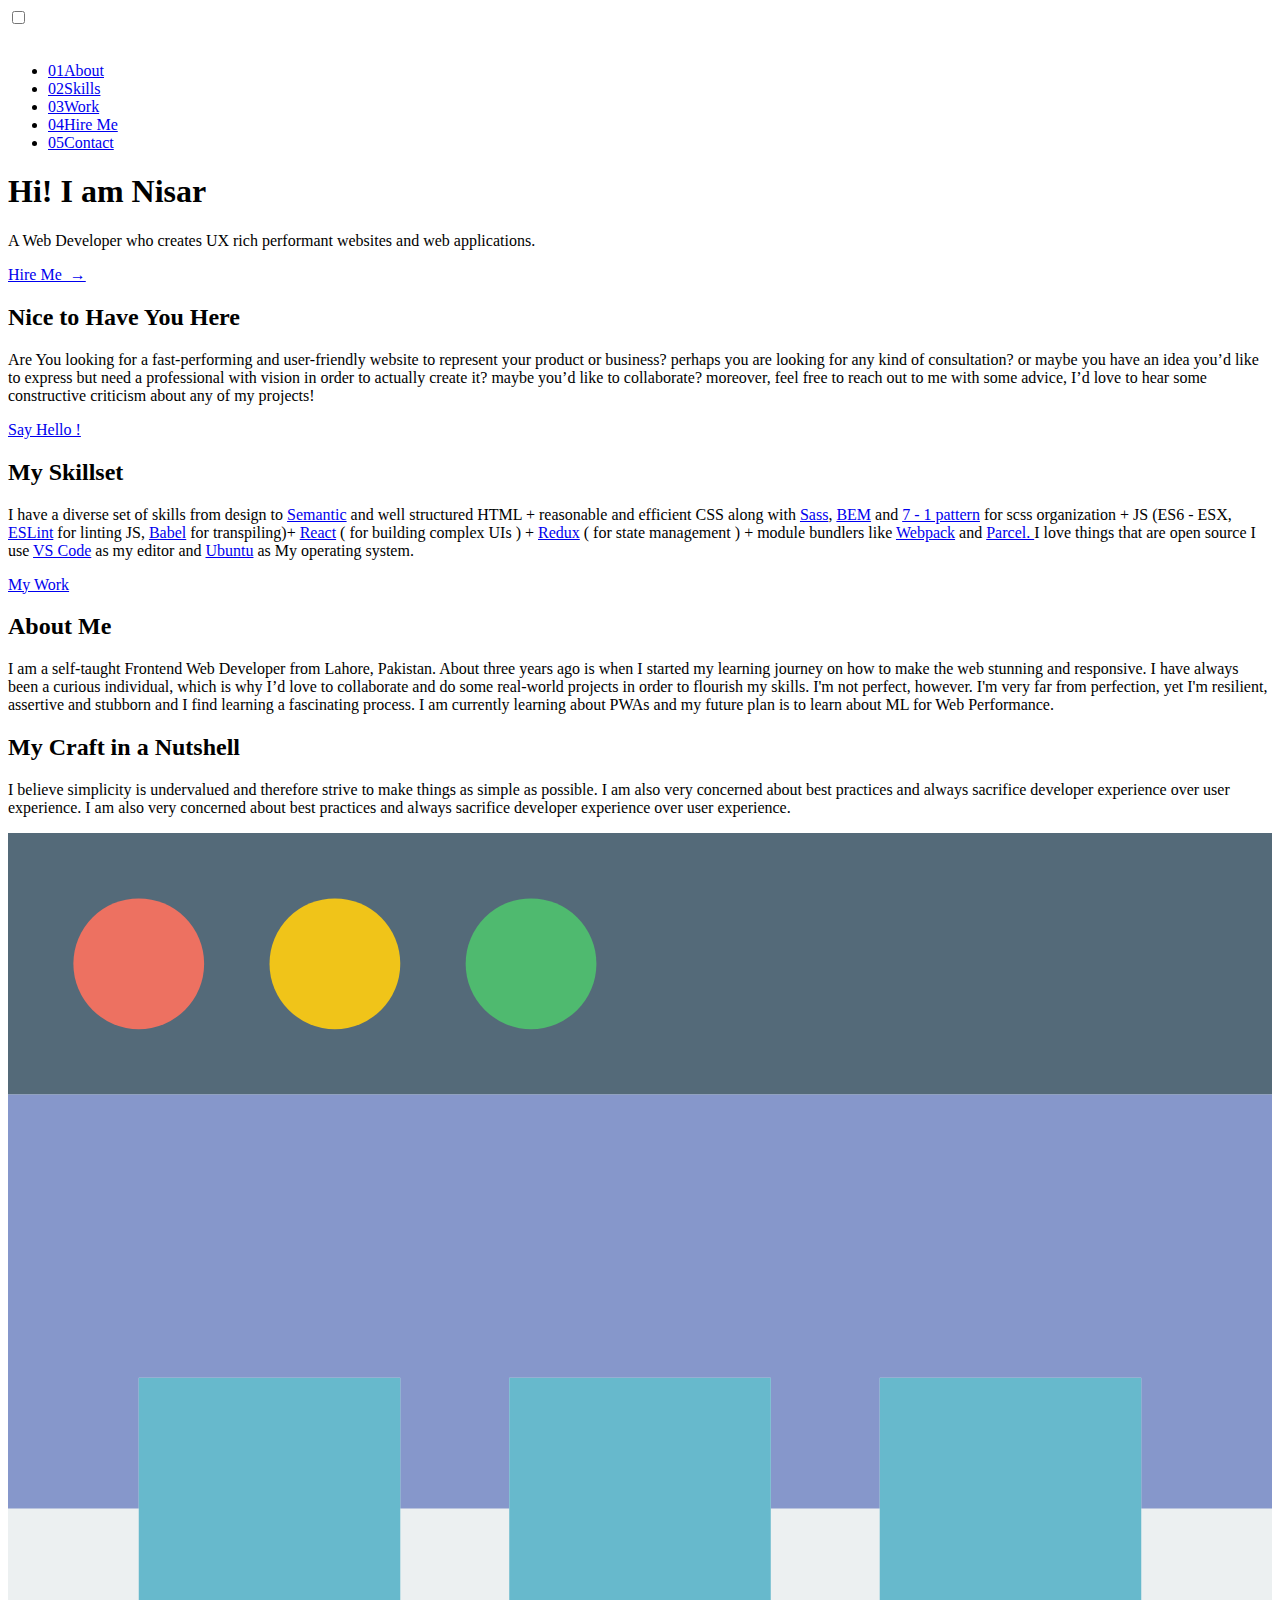
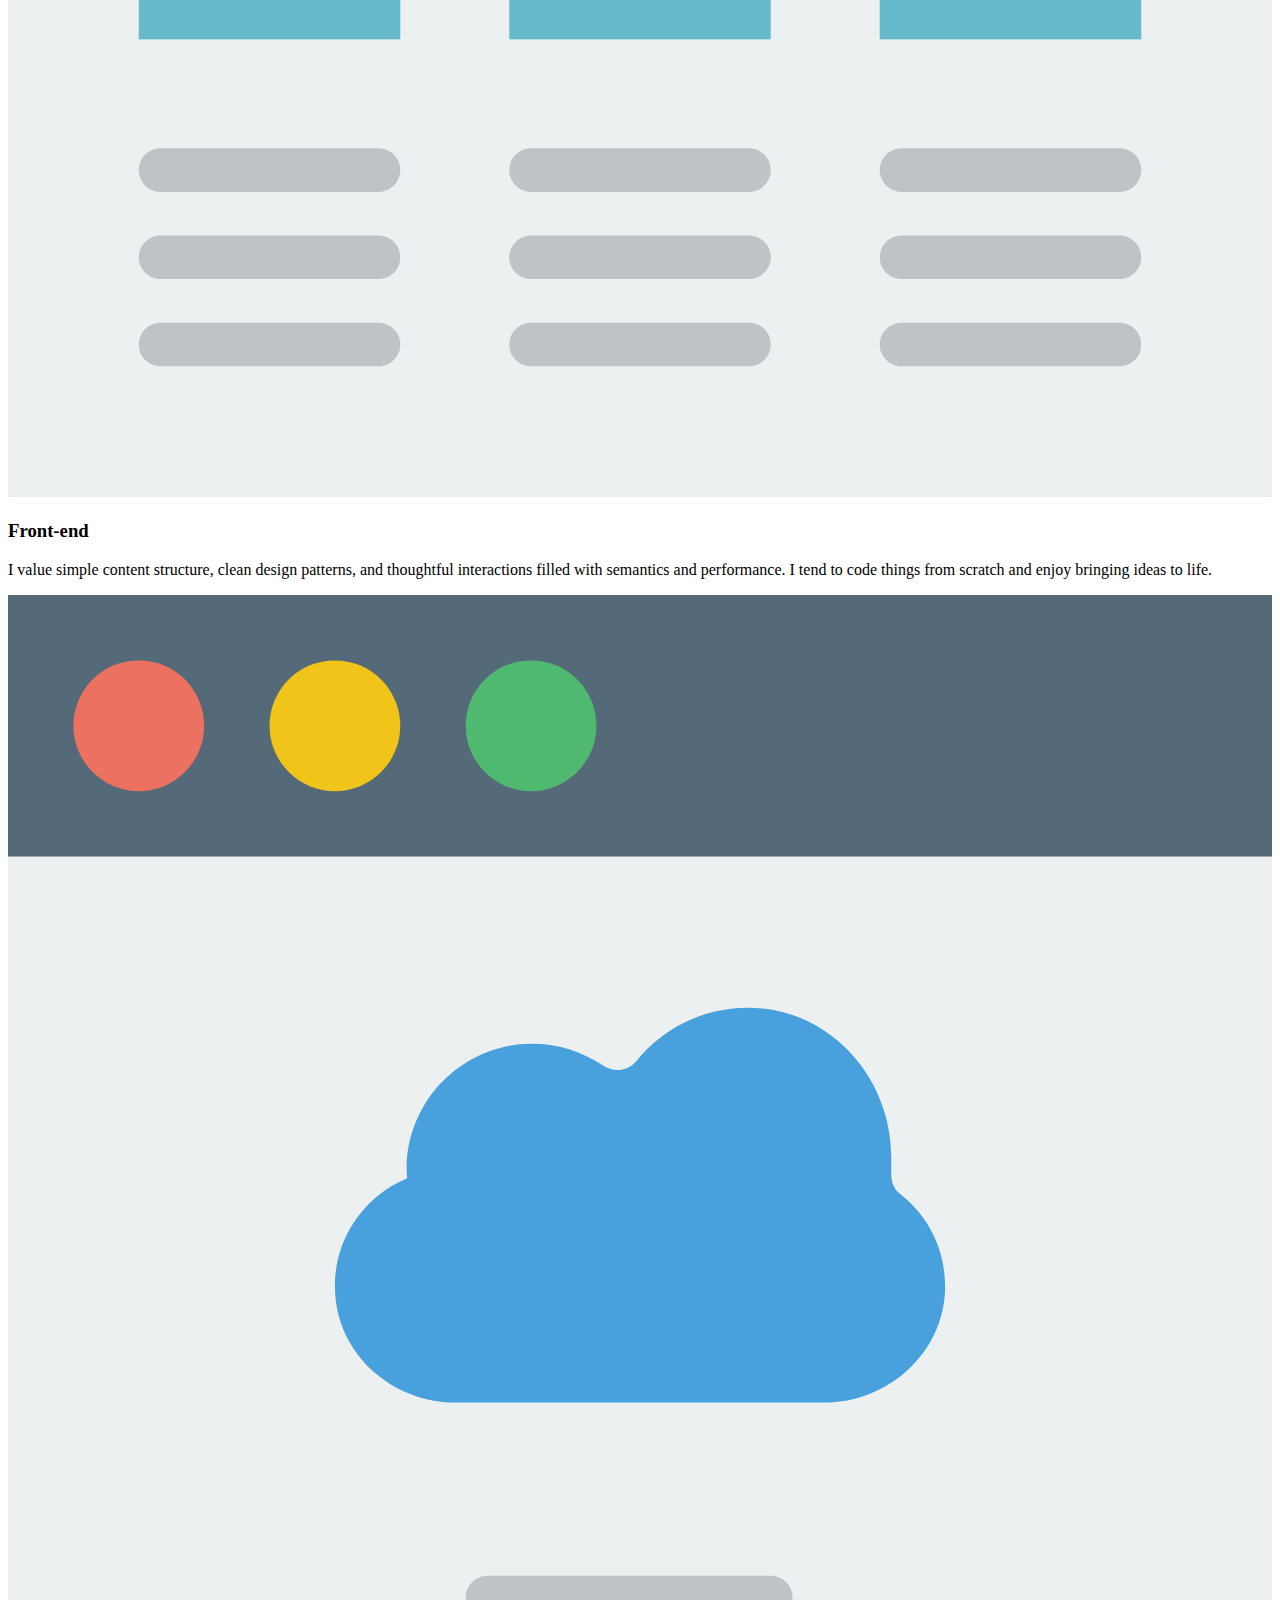
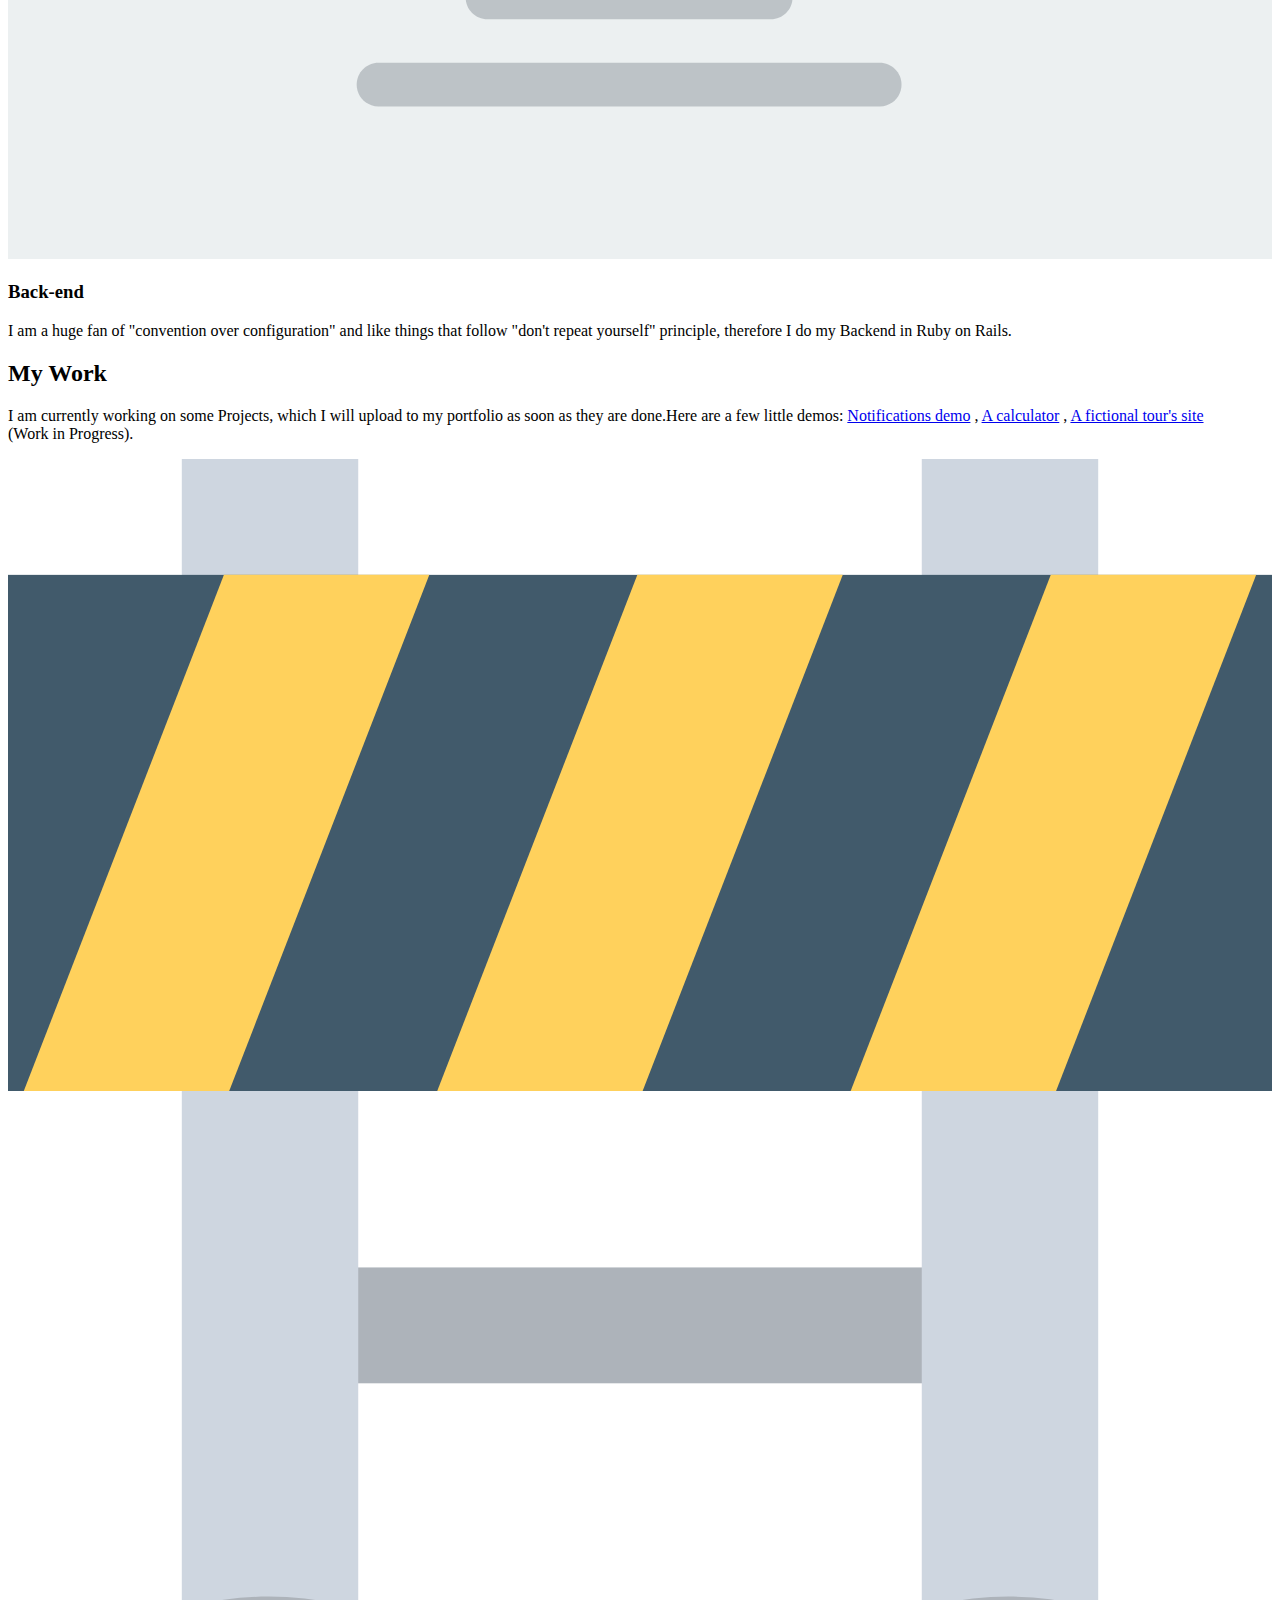
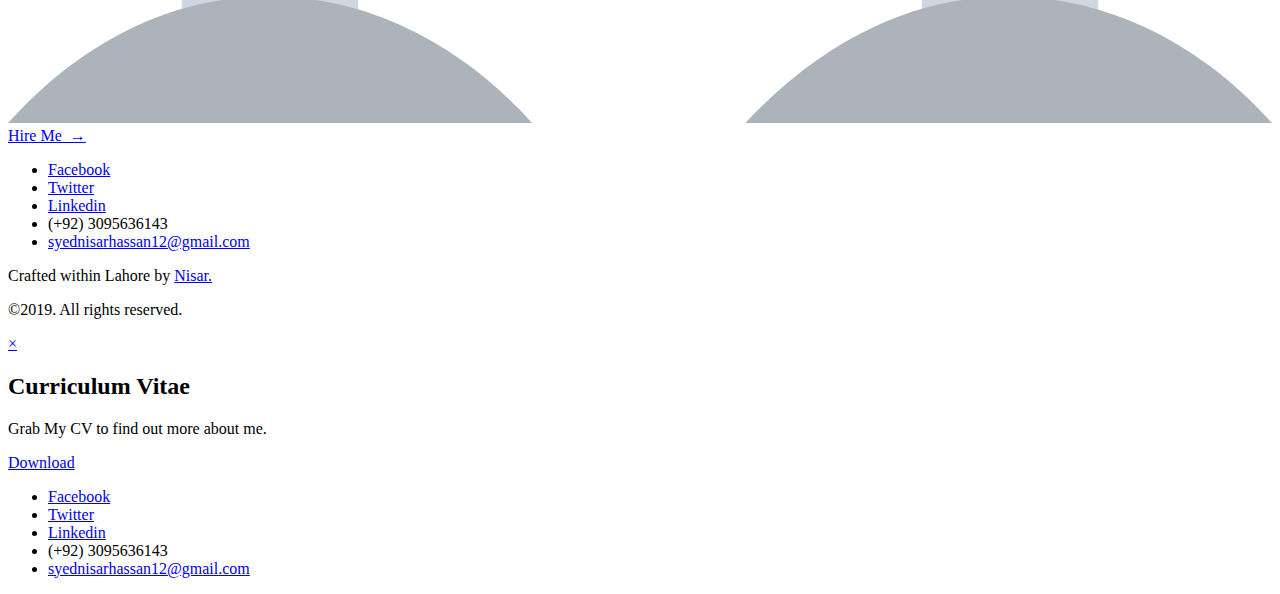
<file: nickbwalley-personal-portfolio-website/src/index.html>
<!DOCTYPE html>
<html lang="en">

<head>
	<!-- HTML Meta Tags -->
	<meta charset="UTF-8" />
	<meta name="viewport" content="width=device-width, initial-scale=1.0" />
	<title>Nisar Hassan | Frontend Web Developer</title>
	<meta name="description" content="Hi, I am Nisar. I create UX rich performant websites and web applications focusing on user interactions at an
        expert level." />

	<!-- Google / Search Engine Tags -->
	<meta itemprop="name" content="Nisar Hassan | Frontend Web Developer" />
	<meta itemprop="description" content="Hi, I am Nisar. I create UX rich performant websites and web applications focusing on user interactions at an
        expert level." />
	<meta itemprop="image" content="./meta.jpg" />

	<!-- Facebook Meta Tags -->
	<meta property="og:url" content="http://nisar.surge.sh" />
	<meta property="og:type" content="website" />
	<meta property="og:title" content="Nisar Hassan | Frontend Web Developer" />
	<meta property="og:description" content="Hi, I am Nisar. I create UX rich performant websites and web applications focusing on user interactions at an
        expert level." />
	<meta property="og:image" content="./meta.jpg" />

	<!-- Twitter Meta Tags -->
	<meta name="twitter:card" content="summary_large_image" />
	<meta name="twitter:title" content="Nisar Hassan | Frontend Web Developer" />
	<meta name="twitter:description" content="Hi, I am Nisar. I create UX rich performant websites and web applications focusing on user interactions at an
        expert level." />
	<meta name="twitter:image" content="./meta.jpg" />
	<link href="https://fonts.googleapis.com/css?family=Josefin+Sans:300,400" rel="stylesheet" />
	<script src="./js/index.js" defer></script>
</head>

<body>
	<!-- ***** Navigation ***** -->

	<div class="navigation">
		<input type="checkbox" class="navigation__checkbox" id="nav-toggle" />
		<label for="nav-toggle" class="navigation__button">
        <span class="navigation__icon" aria-label="toggle navigation menu"
          >&nbsp;</span
        >
      </label>
		<div class="navigation__background">&nbsp;</div>

		<nav class="navigation__nav" role="navigation">
			<ul class="navigation__list">
				<li class="navigation__item">
					<a href="#about" class="navigation__link"><span>01</span>About</a>
				</li>
				<li class="navigation__item">
					<a href="#skill" class="navigation__link"><span>02</span>Skills</a>
				</li>
				<li class="navigation__item">
					<a href="#work" class="navigation__link"><span>03</span>Work</a>
				</li>
				<li class="navigation__item">
					<a href="#popup" class="navigation__link"><span>04</span>Hire Me</a>
				</li>
				<li class="navigation__item">
					<a href="#footer" class="navigation__link"><span>05</span>Contact</a>
				</li>
			</ul>
		</nav>
	</div>

	<!-- ***** Header ***** -->

	<header class="header" role="banner" id="header">
		<div class="header__text-box">
			<h1 class="heading-primary">Hi! I am Nisar</h1>
			<p class="header__description">
				A Web Developer who creates UX rich performant websites and web
				applications.
			</p>
			<a href="#popup" class="btn btn__hire" id="hire">Hire Me &nbsp;&rarr;</a>
		</div>
		<!-- <p class="header__director">Scroll Down &darr;</p> -->
	</header>

	<!-- ***** Main ***** -->

	<main role="main">
		<!-- ***** Section Intro ***** -->

		<section class="intro">
			<div class="row">
				<h2 class="heading-secondary">Nice to Have You Here</h2>
				<p class="intro-text">
					Are You looking for a fast-performing and user-friendly website to
					represent your product or business? perhaps you are looking for any
					kind of consultation? or maybe you have an idea you’d like to
					express but need a professional with vision in order to actually
					create it? maybe you’d like to collaborate? moreover, feel free to
					reach out to me with some advice, I’d love to hear some constructive
					criticism about any of my projects!
				</p>
				<a href="https://twitter.com/nisarhassan12" class="btn">Say Hello !</a>
			</div>
		</section>

		<!-- ***** Section Skills ***** -->

		<section class="skill" id="skill">
			<div class="u-text-center">
				<h2 class="heading-secondary">My Skillset</h2>
				<p class="intro-text">
					I have a diverse set of skills from design to
					<a target="_blank" href="https://www.w3.org/TR/2016/REC-html51-20161101/dom.html">Semantic</a>
					and well structured HTML + reasonable and efficient CSS along with
					<a target="_blank" href="https://sass-lang.com/">Sass</a>,
					<a target="_blank" href="http://getbem.com/">BEM</a> and
					<a target="_blank" href="https://gist.github.com/rveitch/84cea9650092119527bc">7 - 1 pattern</a>
					for scss organization + JS (ES6 - ESX,
					<a target="_blank" href="https://eslint.org/">ESLint</a> for linting
					JS, <a href="https://babeljs.io/" target="_blank">Babel</a> for
					transpiling)+
					<a target="_blank" href="https://reactjs.org/">React</a> ( for
					building complex UIs ) +
					<a target="_blank" href="https://redux.js.org/">Redux</a> ( for
					state management ) + module bundlers like
					<a target="_blank" href="http://webpack.js.org/">Webpack</a> and
					<a target="_blank" href="https://parceljs.org/">Parcel. </a>I love
					things that are open source I use
					<a target="_blank" href="https://code.visualstudio.com/">VS Code</a>
					as my editor and
					<a target="_blank" href="https://www.ubuntu.com/">Ubuntu</a> as My
					operating system.
				</p>
				<a href="#work" class="btn">My Work</a>
			</div>
		</section>

		<section class="about" id="about">
			<div class="u-text-center">
				<h2 class="heading-secondary">About Me</h2>
			</div>
			<p class="intro-text">
				I am a self-taught Frontend Web Developer from Lahore, Pakistan. About
				three years ago is when I started my learning journey on how to make
				the web stunning and responsive. I have always been a curious
				individual, which is why I’d love to collaborate and do some
				real-world projects in order to flourish my skills. I'm not perfect,
				however. I'm very far from perfection, yet I'm resilient, assertive
				and stubborn and I find learning a fascinating process. I am currently
				learning about PWAs and my future plan is to learn about ML for Web
				Performance.
			</p>
		</section>

		<!-- ***** Section Craft ***** -->

		<section class="craft">
			<div class="u-text-center">
				<h2 class="heading-secondary">My Craft in a Nutshell</h2>
				<p class="intro-text">
					I believe simplicity is undervalued and therefore strive to make things as simple as possible. I am
					also very concerned about best practices and always sacrifice developer experience over user
					experience.
					I am also very concerned about best practices and always
					sacrifice developer experience over user experience.
				</p>
			</div>

			<div class="row">
				<div class="craft__item">
					<img src="./img/browser-16.svg" alt="Browser" class="craft__img" />
					<h3 class="heading-tertiary">Front-end</h3>
					<p class="craft__description">
						I value simple content structure, clean design patterns, and
						thoughtful interactions filled with semantics and performance. I
						tend to code things from scratch and enjoy bringing ideas to life.
					</p>
				</div>

				<div class="craft__item hack"></div>

				<div class="craft__item">
					<img src="./img/browser-26.svg" alt="Server" class="craft__img" />
					<h3 class="heading-tertiary">Back-end</h3>
					<p class="craft__description">
						I am a huge fan of "convention over configuration" and like things
						that follow "don't repeat yourself" principle, therefore I do my
						Backend in Ruby on Rails.
					</p>
				</div>
			</div>
		</section>

		<!-- ***** Section Work ***** -->

		<section class="work" id="work">
			<div class="u-text-center">
				<h2 class="heading-secondary">My Work</h2>
				<p class="intro-text">
					I am currently working on some Projects, which I will upload to my
					portfolio as soon as they are done.Here are a few little demos:
					<a href="https://nisaranimations.surge.sh/">Notifications demo</a>
					,
					<a href="https://totaliser.surge.sh/">A calculator</a>
					,
					<a href="https://trek101.surge.sh/">A fictional tour's site</a>
					<br />(Work in Progress).
          </p>
					<img src="./img/609732.svg" alt="" class="work__construction" />
					<a href="#popup" class="btn btn--hire">Hire Me &nbsp;&rarr;</a>
			</div>
		</section>
	</main>

	<!-- ***** Footer ***** -->

	<footer class="footer" id="footer">
		<nav>
			<ul class="footer__social-links">
				<li class="footer__social-link">
					<a href="https://www.facebook.com/nisarhassan767">Facebook</a>
				</li>
				<li class="footer__social-link">
					<a href="https://twitter.com/nisarhassan12">Twitter</a>
				</li>
				<li class="footer__social-link">
					<a href="https://www.linkedin.com/in/syednisarhassan12/">Linkedin</a>
				</li>
				<li class="number">(+92) 3095636143</li>
				<li>
					<a href="mailto:syednisarhassan12@gmail.com" class="number">syednisarhassan12@gmail.com</a>
				</li>
			</ul>
		</nav>
		<div class="footer__outro">
			<p class="footer__info">
				Crafted within Lahore by
				<a href="https://twitter.com/nisarhassan12">Nisar.</a>
			</p>
			<p class="footer__info">&copy;2019. All rights reserved.</p>
		</div>
	</footer>

	<!-- ***** Popup ***** -->

	<div class="popup" id="popup">
		<div class="popup__content">
			<div class="popup__right">
				<a href="#!" class="popup__close">&times;</a>
				<div class="popup__top">
					<h2 class="heading-secondary u-text-center">Curriculum Vitae</h2>
					<p class="popup__text">Grab My CV to find out more about me.</p>
					<div class="popup__buttons">
						<a href="https://drive.google.com/file/d/11Yv8wqgL6MhfloKqqC2cTIPD7t-WDjyb/view?usp=sharing"
							class="btn">Download</a>
					</div>
				</div>
				<div class="popup__contact-info">
					<nav>
						<ul class="footer__social-links">
							<li class="footer__social-link">
								<a href="https://www.facebook.com/nisarhassan767">Facebook</a>
							</li>
							<li class="footer__social-link">
								<a href="https://twitter.com/nisarhassan12">Twitter</a>
							</li>
							<li class="footer__social-link">
								<a href="https://www.linkedin.com/in/syednisarhassan12/">Linkedin</a>
							</li>
							<li class="number">(+92) 3095636143</li>
							<li>
								<a class="number"
									href="mailto:syednisarhassan12@gmail.com">syednisarhassan12@gmail.com</a>
							</li>
						</ul>
					</nav>
				</div>
			</div>
		</div>
	</div>

	<script>
		const navigation__checkbox = document.querySelector(
        ".navigation__checkbox"
      );
      const navigation__list = document.querySelector(".navigation__list");
      navigation__list.addEventListener('click', (e) => {
          if (e.target !== navigation__list) {
              navigation__checkbox.checked = false;
          }
      })
	</script>
</body>

</html>
</file>
